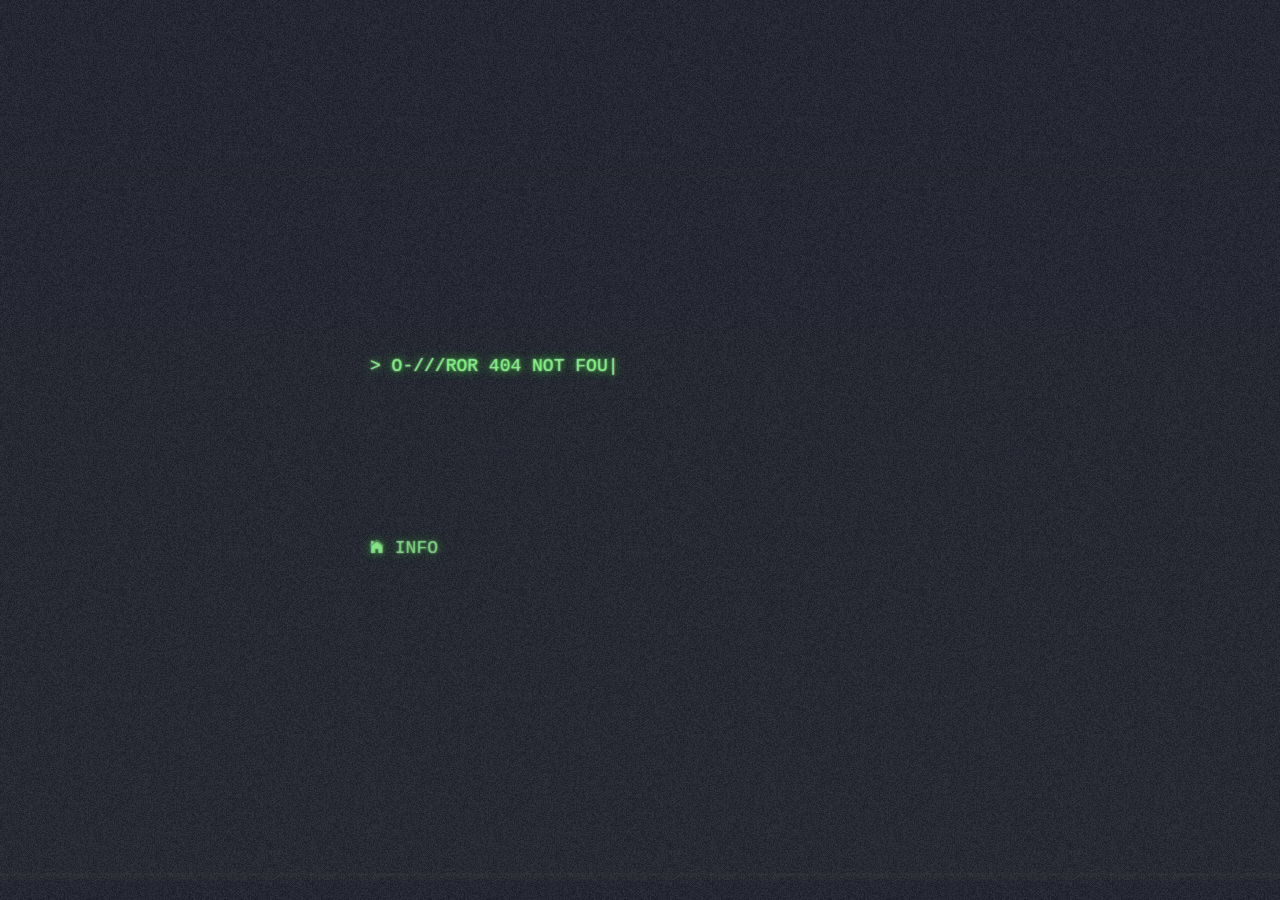
<file: index.html>
<!DOCTYPE html>
<html class="no-js">

<head>
    <meta charset="utf-8">
    <title>Page not found</title>
    <meta name="description" content="">
    <meta name="viewport" content="width=device-width, initial-scale=1.0">
    <meta name="author" content="Melvin0776">
    <link rel="stylesheet" href="css/index.css" />
    <script src="js/common/modernizr.js"></script>
    <link rel="shortcut icon" type="image/png" href="img/index/favicon.png">
</head>

<body>
    <div id="container">
        <div class="overlay"></div>
        <div class="item-title">
            <div id="message"></div>
            <div class="link-bottom">
                <a class="link-icon" href="https://0776.ml/"><i class="icon ion-ios-home"></i> INFO</a>
            </div>
        </div>
    </div>
    <script src="js/common/jquery.min.js"></script>
    <script src="js/common/jquery.easings.min.js"></script>
    <script src="js/common/bootstrap.min.js"></script>
    <script src="js/index.js"></script>
</body>

</html>
</file>
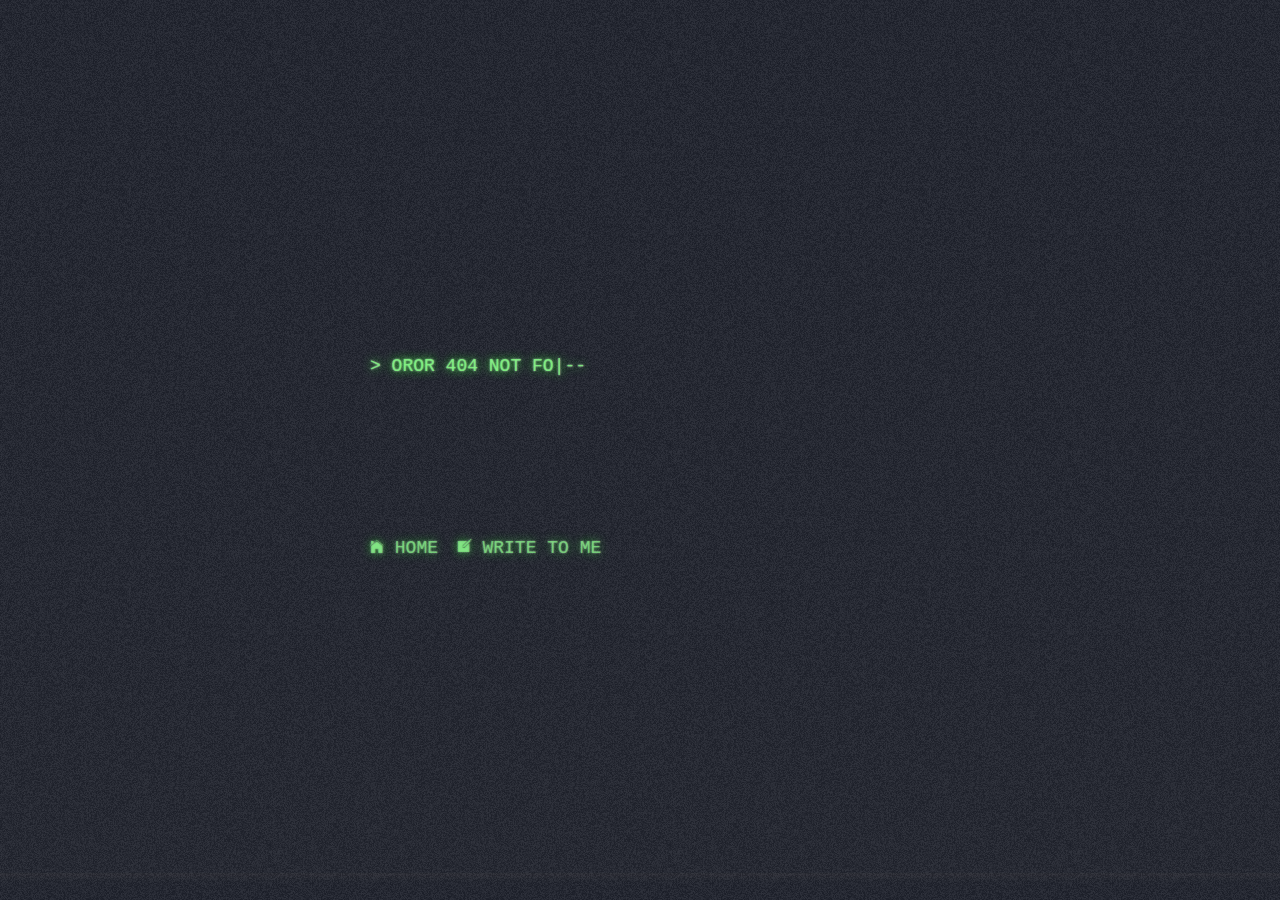
<file: monochrome404.html>
<!DOCTYPE html>
<html class="no-js">

<head>
    <meta charset="utf-8">
    <title>404 - Monochrome</title>
    <meta name="description" content="">
    <meta name="viewport" content="width=device-width, initial-scale=1.0">
    <meta name="author" content="JoashPereira">
    <link rel="stylesheet" href="css/monochrome-404.css" />
    <script src="js/common/modernizr.js"></script>
</head>

<body>
    <div id="container">
        <div class="overlay"></div>
        <div class="item-title">
            <div id="message"></div>
            <div class="link-bottom">
                <a class="link-icon" href="http://joashpereira.com/"><i class="icon ion-ios-home"></i> HOME</a>
                <a class="link-icon" href="mailto:name@example.com"><i class="icon ion-ios-compose"></i> WRITE TO ME</a>
            </div>
        </div>
    </div>
    <script src="js/common/jquery.min.js"></script>
    <script src="js/common/jquery.easings.min.js"></script>
    <script src="js/common/bootstrap.min.js"></script>
    <script src="js/monochrome-404.js"></script>
</body>

</html>
</file>
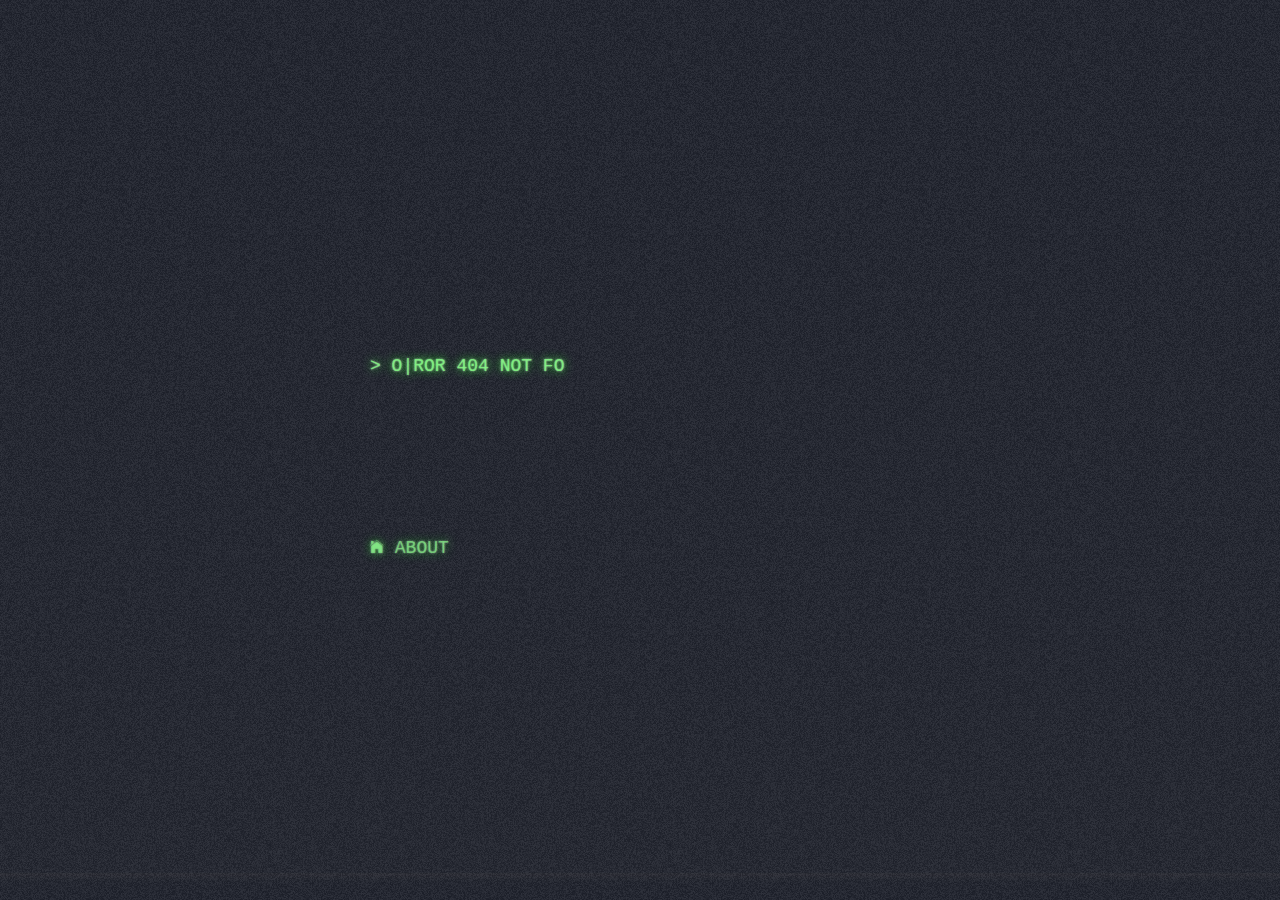
<file: ndex.html>
<!DOCTYPE html>
<html class="no-js">

<head>
    <meta charset="utf-8">
    <title>Page not found</title>
    <meta name="description" content="">
    <meta name="viewport" content="width=device-width, initial-scale=1.0">
    <meta name="author" content="Melvin0776">
    <link rel="stylesheet" href="css/index.css" />
    <script src="js/common/modernizr.js"></script>
</head>

<body>
    <div id="container">
        <div class="overlay"></div>
        <div class="item-title">
            <div id="message"></div>
            <div class="link-bottom">
                <a class="link-icon" href="https://0776.ml/"><i class="icon ion-ios-home"></i> ABOUT</a>
            </div>
        </div>
    </div>
    <script src="js/common/jquery.min.js"></script>
    <script src="js/common/jquery.easings.min.js"></script>
    <script src="js/common/bootstrap.min.js"></script>
    <script src="js/index.js"></script>
</body>

</html>
</file>
<file: css/index.css>
/*
 * Monochrome - 404 Page
 * Build Date: May 2022
 * Author: Melvin0776
 */


/* custom CSS files */

@import url(common/font-awesome.min.css);
@import url(common/ionicons.min.css);
@import url(common/bootstrap.min.css);
@import url(common/animate.css);
@import url(common/vegas.css);

/*
* http://meyerweb.com/eric/tools/css/reset/ 
* v2.0 | 20110126
* License: none (public domain)
*/

html,
body,
div,
span,
applet,
object,
iframe,
h1,
h2,
h3,
h4,
h5,
h6,
p,
blockquote,
pre,
a,
abbr,
acronym,
address,
big,
cite,
code,
del,
dfn,
em,
img,
ins,
kbd,
q,
s,
samp,
small,
strike,
strong,
sub,
sup,
tt,
var,
b,
u,
i,
center,
dl,
dt,
dd,
ol,
ul,
li,
fieldset,
form,
label,
legend,
table,
caption,
tbody,
tfoot,
thead,
tr,
th,
td,
article,
aside,
canvas,
details,
embed,
figure,
figcaption,
footer,
header,
hgroup,
menu,
nav,
output,
ruby,
section,
summary,
time,
mark,
audio,
video {
    margin: 0;
    padding: 0;
    border: 0;
    font-size: 100%;
    font: inherit;
    vertical-align: baseline;
}


/* HTML5 display-role reset for older browsers */

article,
aside,
details,
figcaption,
figure,
footer,
header,
hgroup,
menu,
nav,
section,
main {
    display: block;
}

body {
    line-height: 1;
}

ol,
ul {
    list-style: none;
}

blockquote,
q {
    quotes: none;
}

blockquote:before,
blockquote:after,
q:before,
q:after {
    content: '';
    content: none;
}

table {
    border-collapse: collapse;
    border-spacing: 0;
}


/* ---------------monochrome 404 style---------------------- */

body {
    font-family: "Courier", "Helvetica Neue", "Lucida Grande", Arial, Verdana, sans-serif;
    -webkit-font-smoothing: antialiased;
    -moz-osx-font-smoothing: grayscale;
    -webkit-overflow-scrolling: touch;
    overflow: hidden;
    padding: 0;
    margin: 0;
    background: #20232D;
}

p,
a {
    text-shadow: 0 0 1ex #33ff33, 0 0 2px rgba(255, 255, 255, 0.8);
    margin: 0.8em 0;
    font-size: 18px;
    color: rgba(128, 255, 128, 0.8);
}

a {
    -webkit-transition: all 0.2s cubic-bezier(0.42, 0, 0.58, 1);
    -moz-transition: all 0.2s cubic-bezier(0.42, 0, 0.58, 1);
    -ms-transition: all 0.2s cubic-bezier(0.42, 0, 0.58, 1);
    -o-transition: all 0.2s cubic-bezier(0.42, 0, 0.58, 1);
    transition: all 0.2s cubic-bezier(0.42, 0, 0.58, 1);
    cursor: pointer;
    text-decoration: none;
    color: rgba(128, 255, 128, 0.6);
    text-shadow: 0 0 1ex rgba(51, 255, 51, 0.6), 0 0 2px rgba(255, 255, 255, 0.6);
}

a:hover {
    color: #80ff80;
    text-decoration: none !important;
    text-shadow: 0 0 1ex #33ff33, 0 0 2px rgba(255, 255, 255, 0.8);
    outline: none !important;
}

a:active,
a:focus {
    outline: none !important;
    text-decoration: none !important;
    text-shadow: 0 0 1ex #33ff33, 0 0 2px rgba(255, 255, 255, 0.8);
    color: #80ff80;
}

#container {
    background: rgba(32, 35, 45, 0.95);
    position: absolute;
    height: 100%;
    width: 100%;
    left: 0;
    top: 0;
}

#container:before {
    position: absolute;
    content: "";
    display: block;
    top: 0;
    left: 0;
    right: 0;
    bottom: 0;
    pointer-events: none;
    background-image: linear-gradient(0deg, transparent 0%, rgba(32, 35, 45, 0.2) 2%, rgba(43, 45, 53, 0.8) 3%, rgba(43, 45, 53, 0.2) 3%, transparent 100%);
    background-repeat: no-repeat;
    -webkit-animation: scan 7s infinite linear;
    -moz-animation: scan 7s infinite linear;
    animation: scan 7s infinite linear;
}

#container .overlay {
    position: absolute;
    background-image: url("../img/lightgrain.gif");
    background-repeat: repeat;
    opacity: 0.1;
    width: 100%;
    height: 100%;
}

#container .item-title {
    position: absolute;
    z-index: 0;
    left: 0;
    padding: 0;
    top: 50vh;
    width: 100%;
    padding: 0 5%;
    -webkit-transition: all 0.3s cubic-bezier(0, 0, 0.58, 1);
    -moz-transition: all 0.3s cubic-bezier(0, 0, 0.58, 1);
    -ms-transition: all 0.3s cubic-bezier(0, 0, 0.58, 1);
    -o-transition: all 0.3s cubic-bezier(0, 0, 0.58, 1);
    transition: all 0.3s cubic-bezier(0, 0, 0.58, 1);
    -webkit-transform: translateY(-50%);
    -moz-transform: translateY(-50%);
    -ms-transform: translateY(-50%);
    -o-transform: translateY(-50%);
    transform: translateY(-50%);
    -webkit-font-smoothing: antialiased;
    -moz-osx-font-smoothing: grayscale;
    opacity: 1;
    visibility: visible;
}

#container .item-title #message {
    max-width: 540px;
    min-height: 180px;
    margin: 0 auto;
}

#container .item-title .link-bottom {
    margin: 0 auto;
    max-width: 540px;
}

#container .item-title .link-bottom .link-icon {
    margin-right: 10px;
    font-size: 18px;
}

@-webkit-keyframes scan {
    0% {
        background-position: 0 -100vh;
    }
    35%,
    100% {
        background-position: 0 100vh;
    }
}

@-moz-keyframes scan {
    0% {
        background-position: 0 -100vh;
    }
    35%,
    100% {
        background-position: 0 100vh;
    }
}

@keyframes scan {
    0% {
        background-position: 0 -100vh;
    }
    35%,
    100% {
        background-position: 0 100vh;
    }
}

@media only screen and (max-width: 480px) {
    #container {
        min-height: 100%;
        height: auto;
    }
    #container .overlay {
        min-height: 100%;
        height: auto;
    }
    #container .item-title {
        padding: 100px 5%;
        position: relative;
        top: 0;
        -webkit-transform: translateY(0);
        -moz-transform: translateY(0);
        -ms-transform: translateY(0);
        -o-transform: translateY(0);
        transform: translateY(0);
    }
    #container .item-title #message {
        min-height: 240px;
    }
}
</file>
<file: css/monochrome-404.css>
/*
 * Monochrome - 404 Page
 * Build Date: May 2022
 * Author: Melvin0776
 */


/* custom CSS files */

@import url(common/font-awesome.min.css);
@import url(common/ionicons.min.css);
@import url(common/bootstrap.min.css);
@import url(common/animate.css);
@import url(common/vegas.css);

/*
* http://meyerweb.com/eric/tools/css/reset/ 
* v2.0 | 20110126
* License: none (public domain)
*/

html,
body,
div,
span,
applet,
object,
iframe,
h1,
h2,
h3,
h4,
h5,
h6,
p,
blockquote,
pre,
a,
abbr,
acronym,
address,
big,
cite,
code,
del,
dfn,
em,
img,
ins,
kbd,
q,
s,
samp,
small,
strike,
strong,
sub,
sup,
tt,
var,
b,
u,
i,
center,
dl,
dt,
dd,
ol,
ul,
li,
fieldset,
form,
label,
legend,
table,
caption,
tbody,
tfoot,
thead,
tr,
th,
td,
article,
aside,
canvas,
details,
embed,
figure,
figcaption,
footer,
header,
hgroup,
menu,
nav,
output,
ruby,
section,
summary,
time,
mark,
audio,
video {
    margin: 0;
    padding: 0;
    border: 0;
    font-size: 100%;
    font: inherit;
    vertical-align: baseline;
}


/* HTML5 display-role reset for older browsers */

article,
aside,
details,
figcaption,
figure,
footer,
header,
hgroup,
menu,
nav,
section,
main {
    display: block;
}

body {
    line-height: 1;
}

ol,
ul {
    list-style: none;
}

blockquote,
q {
    quotes: none;
}

blockquote:before,
blockquote:after,
q:before,
q:after {
    content: '';
    content: none;
}

table {
    border-collapse: collapse;
    border-spacing: 0;
}


/* ---------------monochrome 404 style---------------------- */

body {
    font-family: "Courier", "Helvetica Neue", "Lucida Grande", Arial, Verdana, sans-serif;
    -webkit-font-smoothing: antialiased;
    -moz-osx-font-smoothing: grayscale;
    -webkit-overflow-scrolling: touch;
    overflow: hidden;
    padding: 0;
    margin: 0;
    background: #20232D;
}

p,
a {
    text-shadow: 0 0 1ex #33ff33, 0 0 2px rgba(255, 255, 255, 0.8);
    margin: 0.8em 0;
    font-size: 18px;
    color: rgba(128, 255, 128, 0.8);
}

a {
    -webkit-transition: all 0.2s cubic-bezier(0.42, 0, 0.58, 1);
    -moz-transition: all 0.2s cubic-bezier(0.42, 0, 0.58, 1);
    -ms-transition: all 0.2s cubic-bezier(0.42, 0, 0.58, 1);
    -o-transition: all 0.2s cubic-bezier(0.42, 0, 0.58, 1);
    transition: all 0.2s cubic-bezier(0.42, 0, 0.58, 1);
    cursor: pointer;
    text-decoration: none;
    color: rgba(128, 255, 128, 0.6);
    text-shadow: 0 0 1ex rgba(51, 255, 51, 0.6), 0 0 2px rgba(255, 255, 255, 0.6);
}

a:hover {
    color: #80ff80;
    text-decoration: none !important;
    text-shadow: 0 0 1ex #33ff33, 0 0 2px rgba(255, 255, 255, 0.8);
    outline: none !important;
}

a:active,
a:focus {
    outline: none !important;
    text-decoration: none !important;
    text-shadow: 0 0 1ex #33ff33, 0 0 2px rgba(255, 255, 255, 0.8);
    color: #80ff80;
}

#container {
    background: rgba(32, 35, 45, 0.95);
    position: absolute;
    height: 100%;
    width: 100%;
    left: 0;
    top: 0;
}

#container:before {
    position: absolute;
    content: "";
    display: block;
    top: 0;
    left: 0;
    right: 0;
    bottom: 0;
    pointer-events: none;
    background-image: linear-gradient(0deg, transparent 0%, rgba(32, 35, 45, 0.2) 2%, rgba(43, 45, 53, 0.8) 3%, rgba(43, 45, 53, 0.2) 3%, transparent 100%);
    background-repeat: no-repeat;
    -webkit-animation: scan 7s infinite linear;
    -moz-animation: scan 7s infinite linear;
    animation: scan 7s infinite linear;
}

#container .overlay {
    position: absolute;
    background-image: url("../img/lightgrain.gif");
    background-repeat: repeat;
    opacity: 0.1;
    width: 100%;
    height: 100%;
}

#container .item-title {
    position: absolute;
    z-index: 0;
    left: 0;
    padding: 0;
    top: 50vh;
    width: 100%;
    padding: 0 5%;
    -webkit-transition: all 0.3s cubic-bezier(0, 0, 0.58, 1);
    -moz-transition: all 0.3s cubic-bezier(0, 0, 0.58, 1);
    -ms-transition: all 0.3s cubic-bezier(0, 0, 0.58, 1);
    -o-transition: all 0.3s cubic-bezier(0, 0, 0.58, 1);
    transition: all 0.3s cubic-bezier(0, 0, 0.58, 1);
    -webkit-transform: translateY(-50%);
    -moz-transform: translateY(-50%);
    -ms-transform: translateY(-50%);
    -o-transform: translateY(-50%);
    transform: translateY(-50%);
    -webkit-font-smoothing: antialiased;
    -moz-osx-font-smoothing: grayscale;
    opacity: 1;
    visibility: visible;
}

#container .item-title #message {
    max-width: 540px;
    min-height: 180px;
    margin: 0 auto;
}

#container .item-title .link-bottom {
    margin: 0 auto;
    max-width: 540px;
}

#container .item-title .link-bottom .link-icon {
    margin-right: 10px;
    font-size: 18px;
}

@-webkit-keyframes scan {
    0% {
        background-position: 0 -100vh;
    }
    35%,
    100% {
        background-position: 0 100vh;
    }
}

@-moz-keyframes scan {
    0% {
        background-position: 0 -100vh;
    }
    35%,
    100% {
        background-position: 0 100vh;
    }
}

@keyframes scan {
    0% {
        background-position: 0 -100vh;
    }
    35%,
    100% {
        background-position: 0 100vh;
    }
}

@media only screen and (max-width: 480px) {
    #container {
        min-height: 100%;
        height: auto;
    }
    #container .overlay {
        min-height: 100%;
        height: auto;
    }
    #container .item-title {
        padding: 100px 5%;
        position: relative;
        top: 0;
        -webkit-transform: translateY(0);
        -moz-transform: translateY(0);
        -ms-transform: translateY(0);
        -o-transform: translateY(0);
        transform: translateY(0);
    }
    #container .item-title #message {
        min-height: 240px;
    }
}
</file>
